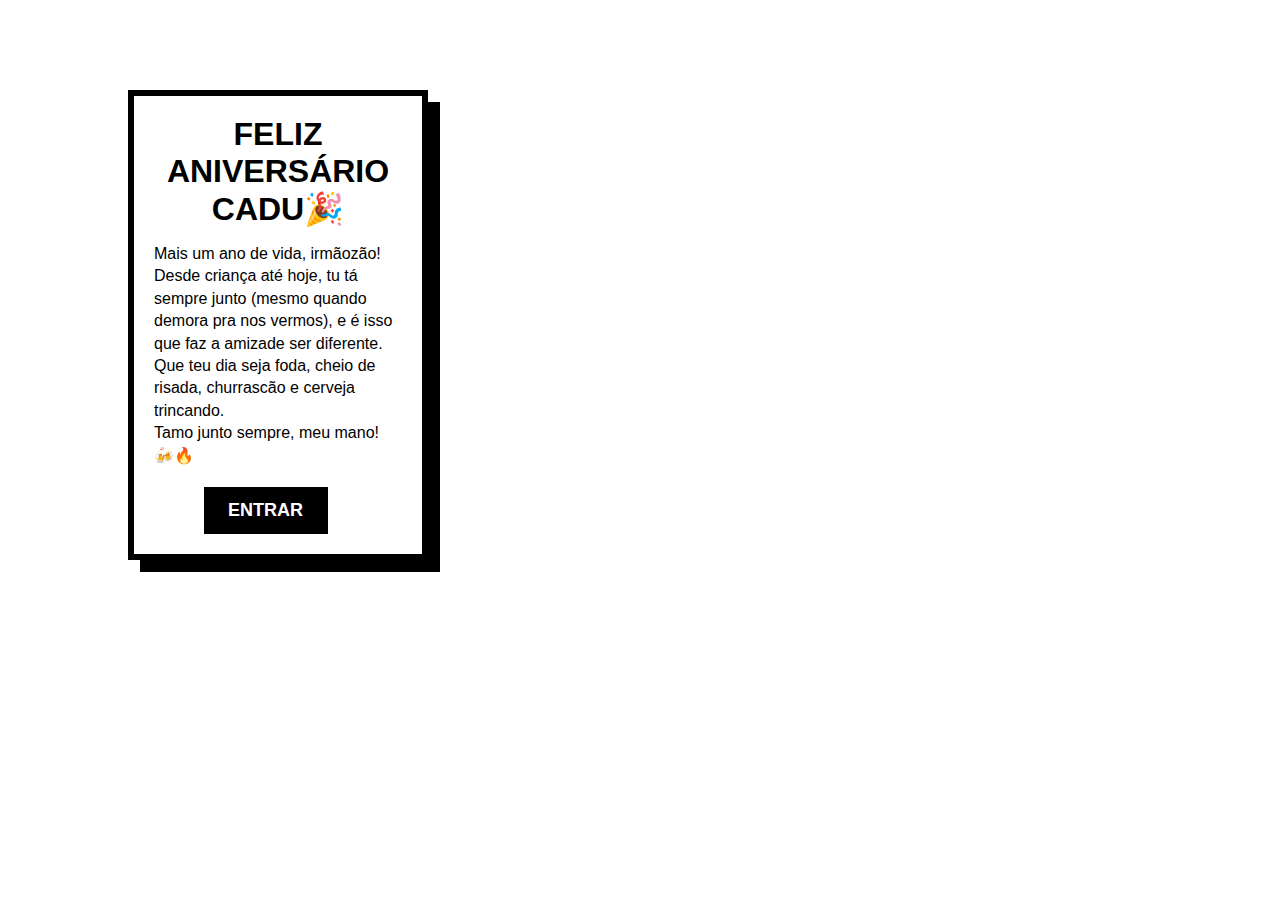
<file: index.html>
<!DOCTYPE html>
<html lang="en">

<head>
    <meta charset="UTF-8">
    <meta name="viewport" content="width=device-width, initial-scale=1.0">
    <link rel="stylesheet" href="style.css">
    <link rel="icon" href="../assets/7.jpg" type="image/jpg" />
    <title>Feliz aniversario Cadu</title>
</head>

<body>

    <div class="card">
        <span class="card__title">Feliz aniversário Cadu🎉</span>
        <p class="card__content">
            Mais um ano de vida, irmãozão!
            Desde criança até hoje, tu tá sempre junto (mesmo quando demora pra nos vermos), e é isso que faz a amizade
            ser diferente.<br>
            Que teu dia seja foda, cheio de risada, churrascão e cerveja trincando.<br>
            Tamo junto sempre, meu mano! 🍻🔥
        </p>
        <form class="card__form">
            <button onclick="proxima_pagina(event)" id="nome_imagens" class="card__button">Entrar</button>
        </form>
    </div>

    <script src='script.js'></script>
</body>

</html>
</file>
<file: style.css>
* {
    margin: 0;
    padding: 0;
    box-sizing: border-box;
    font-family: 'Overpass', sans-serif;
}


.card {
    width: 300px;
    padding: 20px;
    background: #fff;
    border: 6px solid #000;
    box-shadow: 12px 12px 0 #000;
    transition: transform 0.3s, box-shadow 0.3s;
    position: absolute;
    top: 10%;
    left: 10%;
}

.card:hover {
    transform: translate(-5px, -5px);
    box-shadow: 17px 17px 0 #000;
}

.card__title {
    font-size: 32px;
    font-weight: 900;
    color: #000;
    text-transform: uppercase;
    margin-bottom: 15px;
    display: block;
    position: relative;
    overflow: hidden;
    text-align: center;
}

.card__title::after {
    content: "";
    position: absolute;
    bottom: 0;
    left: 0;
    width: 90%;
    height: 3px;
    background-color: #000;
    transform: translateX(-100%);
    transition: transform 0.3s;
}

.card:hover .card__title::after {
    transform: translateX(0);
}

.card__content {
    font-size: 16px;
    line-height: 1.4;
    color: #000;
    margin-bottom: 20px;
}

.card__form {
    display: flex;
    flex-direction: column;
    gap: 15px;
}

.card__form input {
    padding: 10px;
    border: 3px solid #000;
    font-size: 16px;
    font-family: inherit;
    transition: transform 0.3s;
    width: calc(100% - 26px);
    /* Adjust for padding and border */
}

.card__form input:focus {
    outline: none;
    transform: scale(1.05);
    background-color: #000;
    color: #ffffff;
}

.card__button {
    border: 3px solid #000;
    background: #000;
    color: #fff;
    padding: 10px;
    font-size: 18px;
    left: 20%;
    font-weight: bold;
    text-transform: uppercase;
    cursor: pointer;
    position: relative;
    overflow: hidden;
    transition: transform 0.3s;
    width: 50%;
    height: 100%;
}
/* 
.card__button::before {
    content: "Gay";
    position: absolute;
    top: 0;
    left: 0;
    width: 100%;
    height: 105%;
    background-color: #5ad641;
    color: #000;
    display: flex;
    align-items: center;
    justify-content: center;
    transform: translateY(100%);
    transition: transform 0.3s;
}

.card__button:hover::before {
    transform: translateY(0);
}

.card__button:active {
    transform: scale(0.95);
} */

@keyframes glitch {
    0% {
        transform: translate(2px, 2px);
    }

    25% {
        transform: translate(-2px, -2px);
    }

    50% {
        transform: translate(-2px, 2px);
    }

    75% {
        transform: translate(2px, -2px);
    }

    100% {
        transform: translate(2px, 2px);
    }
}

.glitch {
    animation: glitch 0.3s infinite;
}
</file>
